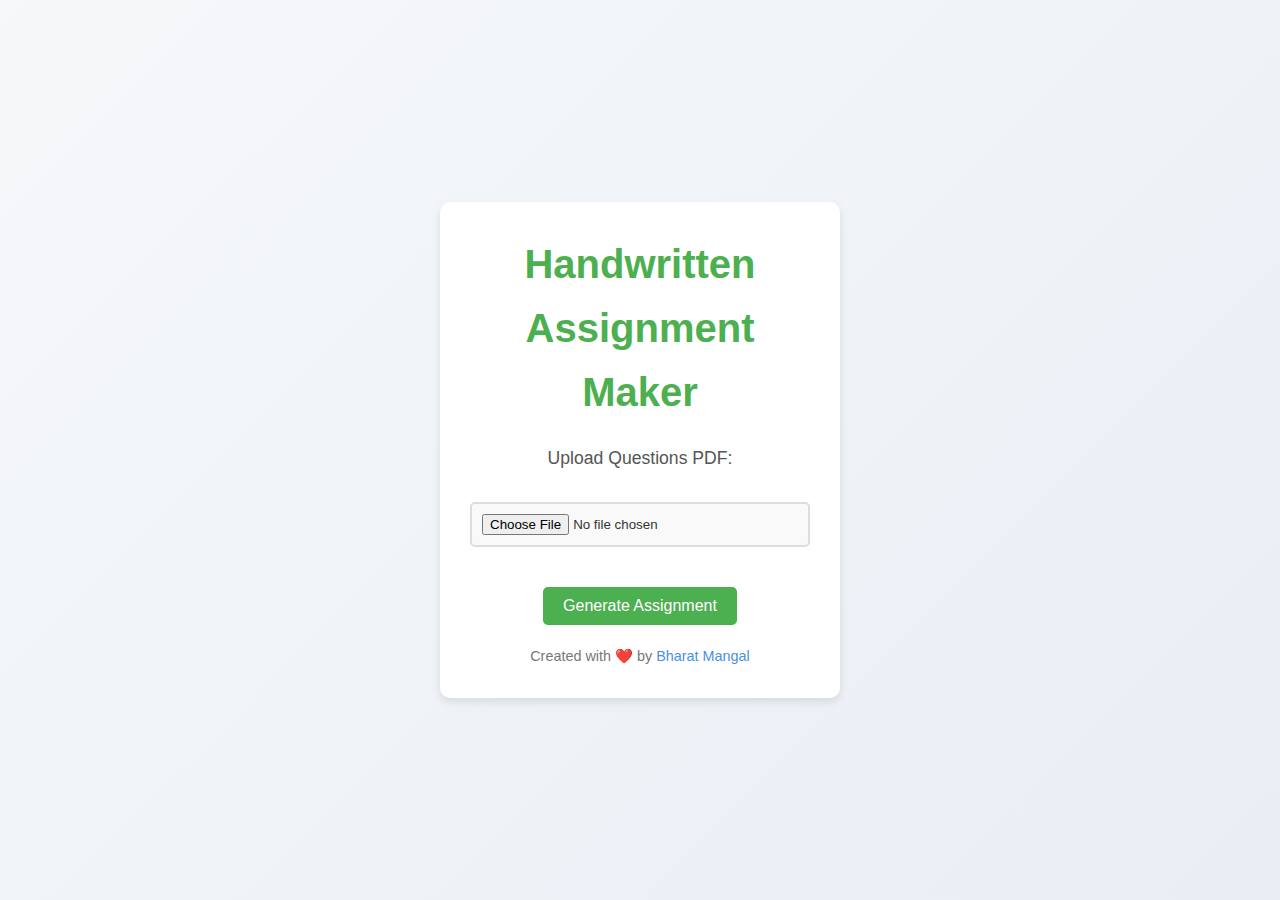
<file: templates/index.html>
<!DOCTYPE html>
<html lang="en">
<head>
    <meta charset="UTF-8">
    <meta name="viewport" content="width=device-width, initial-scale=1.0">
    <meta name="description" content="Handwritten Assignment Maker - Automatically create beautiful handwritten assignments from PDF questions.">
    <meta name="keywords" content="Handwritten Assignment Maker, PDF to Handwriting, Beautiful Assignments, Automatic Assignment Generator">
    <meta name="author" content="Bharat Mangal">
    <title>Handwritten Assignment Maker</title>
    <link rel="stylesheet" href="../static/css/styles.css">
    <style>
        body {
            font-family: 'Arial', sans-serif;
            background-color: #f9f9f9;
            margin: 0;
            padding: 0;
            display: flex;
            justify-content: center;
            align-items: center;
            height: 100vh;
            flex-direction: column;
        }

        h1 {
            font-size: 2.5rem;
            color: #4CAF50;
            margin-bottom: 20px;
        }

        form {
            text-align: center;
            background-color: #fff;
            padding: 30px;
            border-radius: 10px;
            box-shadow: 0 4px 8px rgba(0, 0, 0, 0.1);
        }

        input[type="file"] {
            margin: 20px 0;
        }

        button {
            background-color: #4CAF50;
            color: #fff;
            border: none;
            padding: 10px 20px;
            font-size: 1rem;
            border-radius: 5px;
            cursor: pointer;
            transition: background-color 0.3s ease;
        }

        button:hover {
            background-color: #45a049;
        }

        .loading-container {
            display: none;
            position: fixed;
            top: 0;
            left: 0;
            width: 100%;
            height: 100%;
            background-color: rgba(255, 255, 255, 0.8);
            z-index: 1000;
            justify-content: center;
            align-items: center;
            text-align: center;
            flex-direction: column;
        }

        .spinner {
            border: 8px solid #f3f3f3;
            border-top: 8px solid #4CAF50;
            border-radius: 50%;
            width: 60px;
            height: 60px;
            animation: spin 1s linear infinite;
        }

        @keyframes spin {
            0% {
                transform: rotate(0deg);
            }
            100% {
                transform: rotate(360deg);
            }
        }

        .loading-text {
            margin-top: 15px;
            font-size: 1.2rem;
            color: #333;
        }
    </style>
</head>
<body>
    <form id="uploadForm" action="/process" method="post" enctype="multipart/form-data">
        <h1>Handwritten Assignment Maker</h1>
        <label for="file">Upload Questions PDF:</label>
        <input type="file" id="file" name="file" accept=".pdf" required>
        <button type="submit">Generate Assignment</button>
        <footer>
            <p>Created with ❤️ by <a href="#">Bharat Mangal</a></p>
        </footer>
    </form>

    <!-- Loading Animation -->
    <div id="loadingContainer" class="loading-container">
        <div class="spinner"></div>
        <p class="loading-text">Processing your assignment, please wait...</p>
    </div>

    <script>
        const form = document.getElementById('uploadForm');
        const loadingContainer = document.getElementById('loadingContainer');

        form.addEventListener('submit', (e) => {
            loadingContainer.style.display = 'flex'; // Show loading animation
        });
    </script>
</body>
</html>
</file>
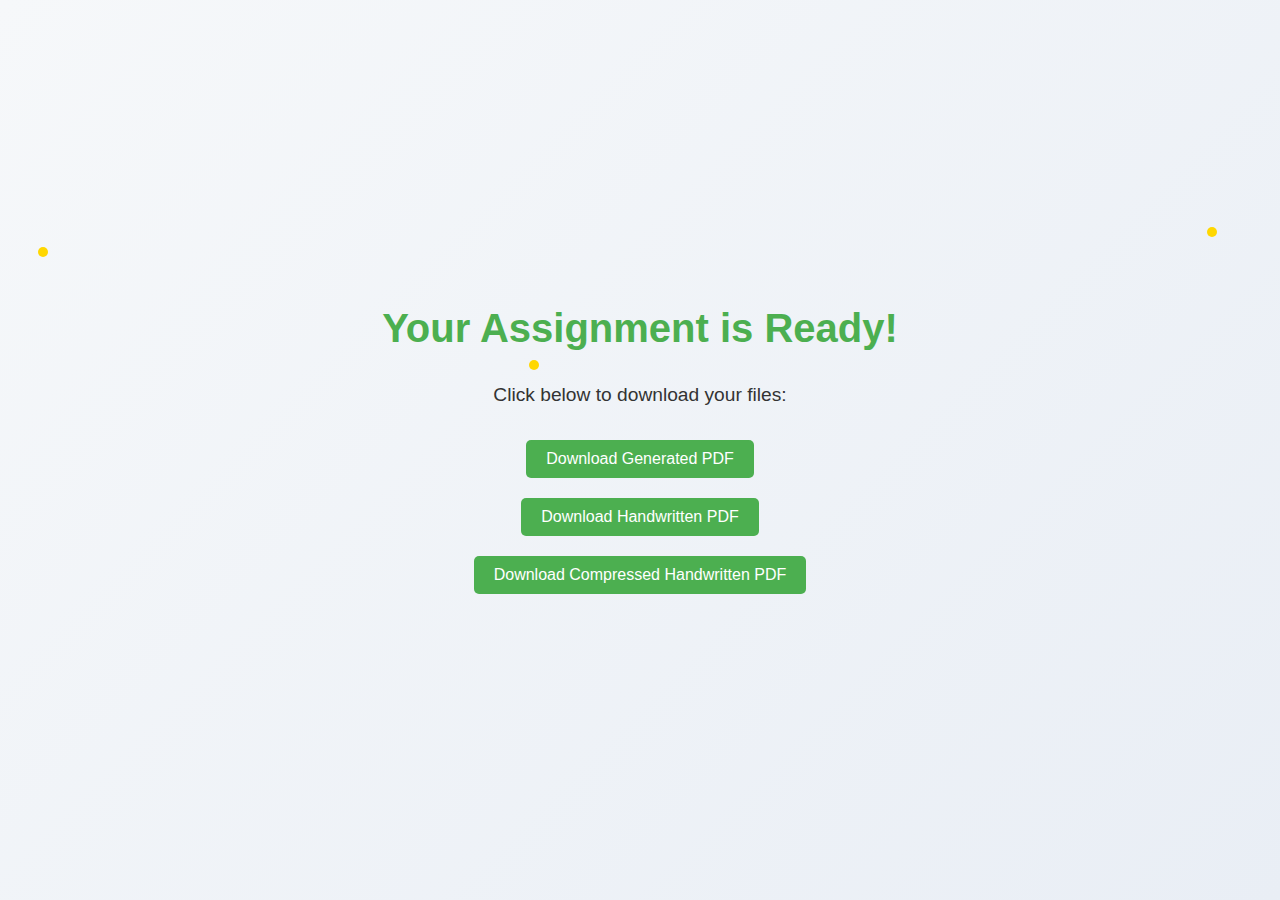
<file: templates/download.html>
<!DOCTYPE html>
<html lang="en">
<head>
    <meta charset="UTF-8">
    <meta name="viewport" content="width=device-width, initial-scale=1.0">
    <meta name="description" content="Download Your Beautifully Generated Handwritten Assignment.">
    <meta name="keywords" content="Handwritten Assignment, PDF Download, Assignment Generator, Compressed PDF">
    <meta name="author" content="Bharat Mangal">
    <title>Download Your Assignment</title>
    <link rel="stylesheet" href="../static/css/styles.css">
    <style>
        body {
            font-family: 'Arial', sans-serif;
            background-color: #f9f9f9;
            margin: 0;
            padding: 0;
            display: flex;
            justify-content: center;
            align-items: center;
            height: 100vh;
            flex-direction: column;
        }

        h1 {
            font-size: 2.5rem;
            color: #4CAF50;
            margin-bottom: 20px;
            text-align: center;
        }

        p {
            font-size: 1.2rem;
            margin-bottom: 20px;
            text-align: center;
        }

        button {
            background-color: #4CAF50;
            color: #fff;
            border: none;
            padding: 10px 20px;
            font-size: 1rem;
            border-radius: 5px;
            cursor: pointer;
            transition: background-color 0.3s ease;
            margin: 10px;
        }

        button:hover {
            background-color: #45a049;
        }

        .sparkles-container {
            position: fixed;
            top: 0;
            left: 0;
            width: 100%;
            height: 100%;
            overflow: hidden;
            pointer-events: none;
        }

        .sparkle {
            position: absolute;
            width: 10px;
            height: 10px;
            background-color: #FFD700;
            border-radius: 50%;
            animation: sparkle-animation 2s ease-in-out infinite;
        }

        @keyframes sparkle-animation {
            0% {
                transform: translateY(0) scale(1);
                opacity: 1;
            }
            50% {
                transform: translateY(-200px) scale(0.5);
                opacity: 0.7;
            }
            100% {
                transform: translateY(-300px) scale(0);
                opacity: 0;
            }
        }
    </style>
</head>
<body>
    <h1>Your Assignment is Ready!</h1>
    <p>Click below to download your files:</p>
    <a href="../static/generated_assignment.pdf" download>
        <button>Download Generated PDF</button>
    </a>
    
    <a href="..//static/handwritten_assignment.pdf" download>
        <button>Download Handwritten PDF</button>
    </a>
    <a href="../static/compressed_assignment.pdf" download>
        <button>Download Compressed Handwritten PDF</button>
    </a>

    <div class="sparkles-container" id="sparklesContainer"></div>

    <script>
        function createSparkle() {
            const sparklesContainer = document.getElementById('sparklesContainer');
            const sparkle = document.createElement('div');
            sparkle.classList.add('sparkle');
            sparkle.style.left = `${Math.random() * 100}vw`;
            sparkle.style.top = `${Math.random() * 100}vh`;
            sparkle.style.animationDuration = `${Math.random() * 1.5 + 1}s`;
            sparklesContainer.appendChild(sparkle);

            setTimeout(() => {
                sparklesContainer.removeChild(sparkle);
            }, 2000);
        }

        function startSparkles() {
            setInterval(createSparkle, 200);
        }

        // Start the sparkles animation when the page loads
        window.onload = startSparkles;
    </script>
</body>
</html>
</file>
<file: static/css/styles.css>
/* General Reset */
* {
    margin: 0;
    padding: 0;
    box-sizing: border-box;
    font-family: 'Arial', sans-serif;
}

/* Body Styling */
body {
    background: linear-gradient(135deg, #f6f8fa, #e9eef5);
    color: #333;
    line-height: 1.6;
    font-size: 16px;
    display: flex;
    justify-content: center;
    align-items: center;
    min-height: 100vh;
}

/* Container */
form {
    background: #fff;
    padding: 20px;
    border-radius: 10px;
    box-shadow: 0 8px 15px rgba(0, 0, 0, 0.1);
    max-width: 400px;
    width: 100%;
    text-align: center;
}

/* Heading */
h1 {
    font-size: 2rem;
    margin-bottom: 20px;
    color: #4a90e2;
}

/* Label Styling */
label {
    font-size: 1.1rem;
    color: #555;
    margin-bottom: 10px;
    display: block;
}

/* Input Styling */
input[type="file"] {
    width: 100%;
    padding: 10px;
    margin-top: 10px;
    border: 2px solid #ddd;
    border-radius: 5px;
    background: #f9f9f9;
    transition: border 0.3s;
}

input[type="file"]:focus {
    border: 2px solid #4a90e2;
    outline: none;
}

/* Button Styling */
button {
    background: #4a90e2;
    color: #fff;
    font-size: 1rem;
    border: none;
    padding: 12px 20px;
    margin-top: 20px;
    border-radius: 5px;
    cursor: pointer;
    transition: background 0.3s ease;
}

button:hover {
    background: #357abd;
}

/* Footer Styling */
footer {
    margin-top: 20px;
    font-size: 0.9rem;
    color: #777;
}

footer a {
    color: #4a90e2;
    text-decoration: none;
}

footer a:hover {
    text-decoration: underline;
}
</file>
